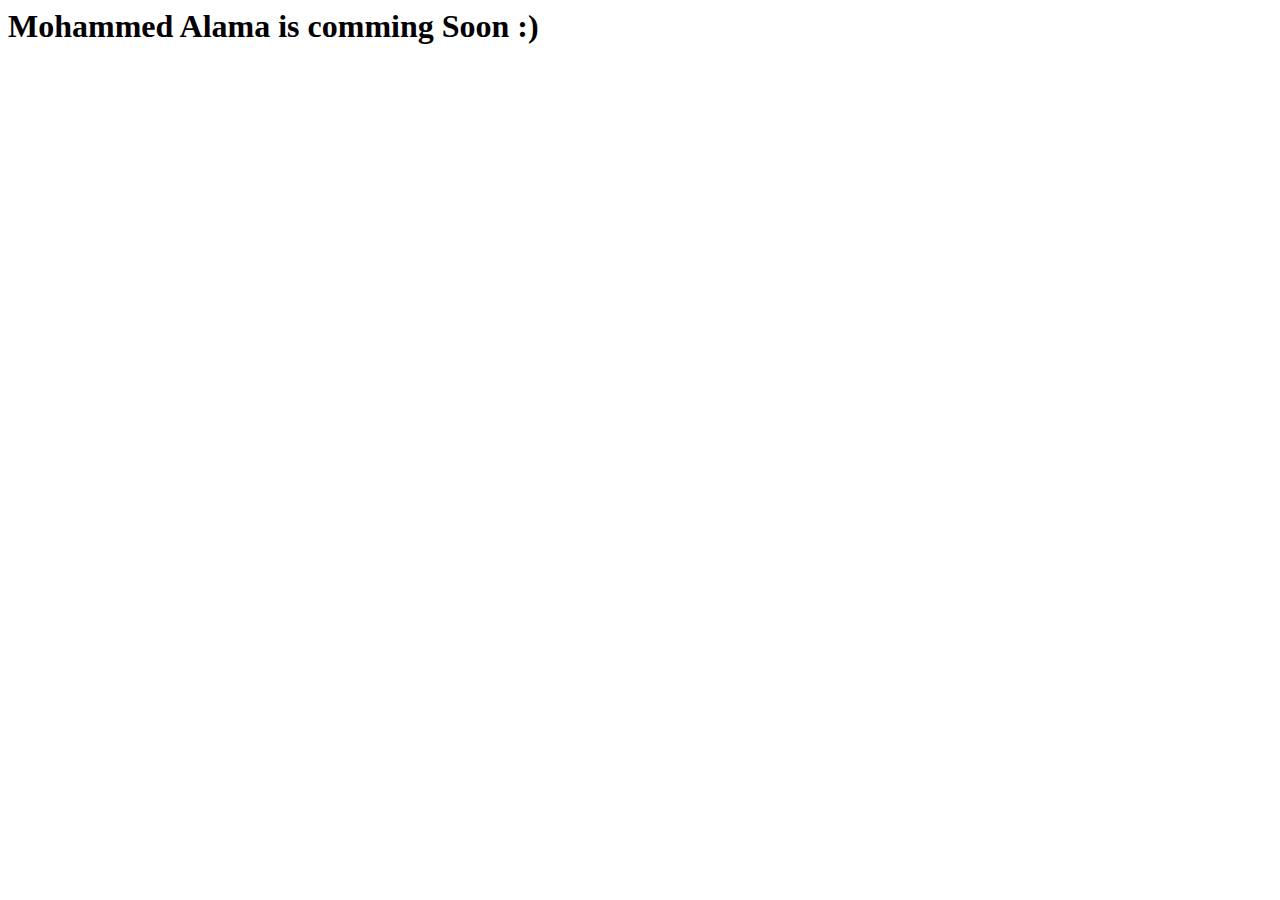
<file: index.html>
<html>
<head>
  <meta charset="UTF-8">
  <meta name="viewport" content="width=device-width, initial-scale=1.0">
  <meta http-equiv="X-UA-Compatible" content="ie=edge">
  <title>Document</title>
</head>
<body>

<h1>Mohammed Alama is comming Soon :) </h1>

</body>
</html>
</file>
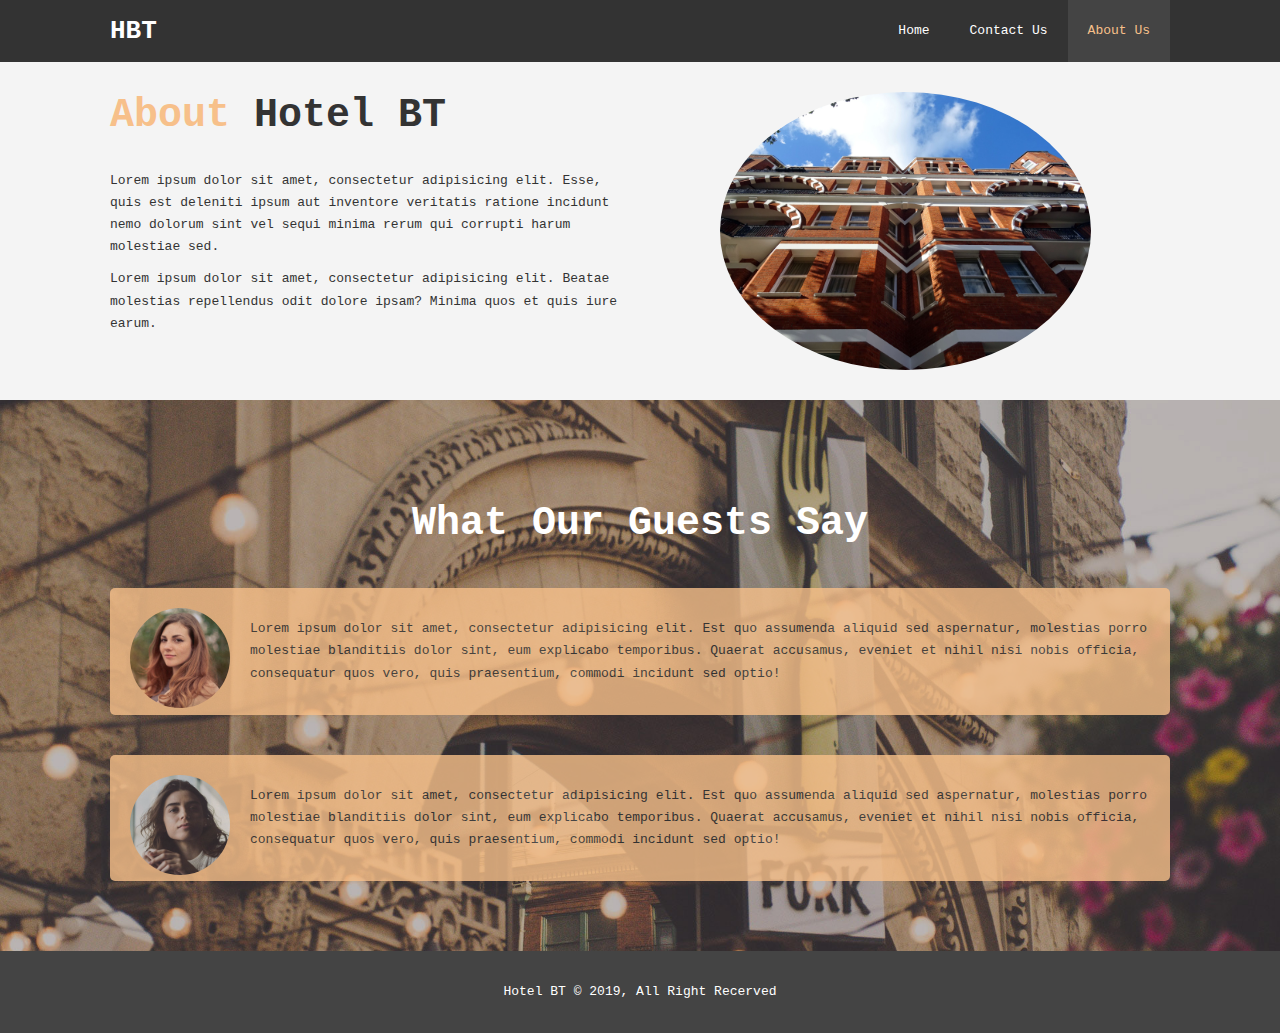
<file: demo-hotel-site/about.html>
<!DOCTYPE html>
<html lang="en">

<head>
    <meta charset="UTF-8">
    <title>Hotel Website | About</title>
    <link rel="stylesheet" href="css/main.css">
    <link rel="stylesheet" media="(max-width : 768px)" href="css/mobile.css">
</head>

<body>
    <header>
        <nav id="navbar">
            <div class="container">
                <h1 class="logo"><a href="index.html">HBT</a></h1>
                <ul>
                    <li><a href="index.html">Home</a></li>
                    <li><a href="contact.html">Contact Us</a></li>
                    <li><a class="current" href="about.html">About Us</a></li>
                </ul>
            </div>
        </nav>
    </header>

    <section id="about-info" class="bg-light py-3">
        <div class="container">
            <div class="info-left">
                <h1 class="l-heading"><span class="text-primary">About</span> Hotel BT</h1>
                <p>Lorem ipsum dolor sit amet, consectetur adipisicing elit. Esse, quis est deleniti ipsum aut inventore veritatis ratione incidunt nemo dolorum sint vel sequi minima rerum qui corrupti harum molestiae sed.</p>
                <p>Lorem ipsum dolor sit amet, consectetur adipisicing elit. Beatae molestias repellendus odit dolore ipsam? Minima quos et quis iure earum.</p>
            </div>
            <div class="info-right">
                <img src="img/photo-2.jpg" alt="hotel">
            </div>
        </div>
    </section>
    <div class="clr"></div>

    <section id="testimonials" class="py-3">
        <div class="container">
            <h2 class="l-heading">What Our Guests Say</h2>
            <div class="testimonial bg-primary">
                <img src="img/person-1.jpg" alt="">
                <p>Lorem ipsum dolor sit amet, consectetur adipisicing elit. Est quo assumenda aliquid sed aspernatur, molestias porro molestiae blanditiis dolor sint, eum explicabo temporibus. Quaerat accusamus, eveniet et nihil nisi nobis officia, consequatur quos vero, quis praesentium, commodi incidunt sed optio!</p>
            </div>
            <div class="testimonial bg-primary">
                <img src="img/person-2.jpg" alt="">
                <p>Lorem ipsum dolor sit amet, consectetur adipisicing elit. Est quo assumenda aliquid sed aspernatur, molestias porro molestiae blanditiis dolor sint, eum explicabo temporibus. Quaerat accusamus, eveniet et nihil nisi nobis officia, consequatur quos vero, quis praesentium, commodi incidunt sed optio!</p>
            </div>
        </div>
    </section>

    <footer id="main-footer">
        <p>Hotel BT &copy; 2019, All Right Recerved</p>
    </footer>
</body>

</html>
</file>
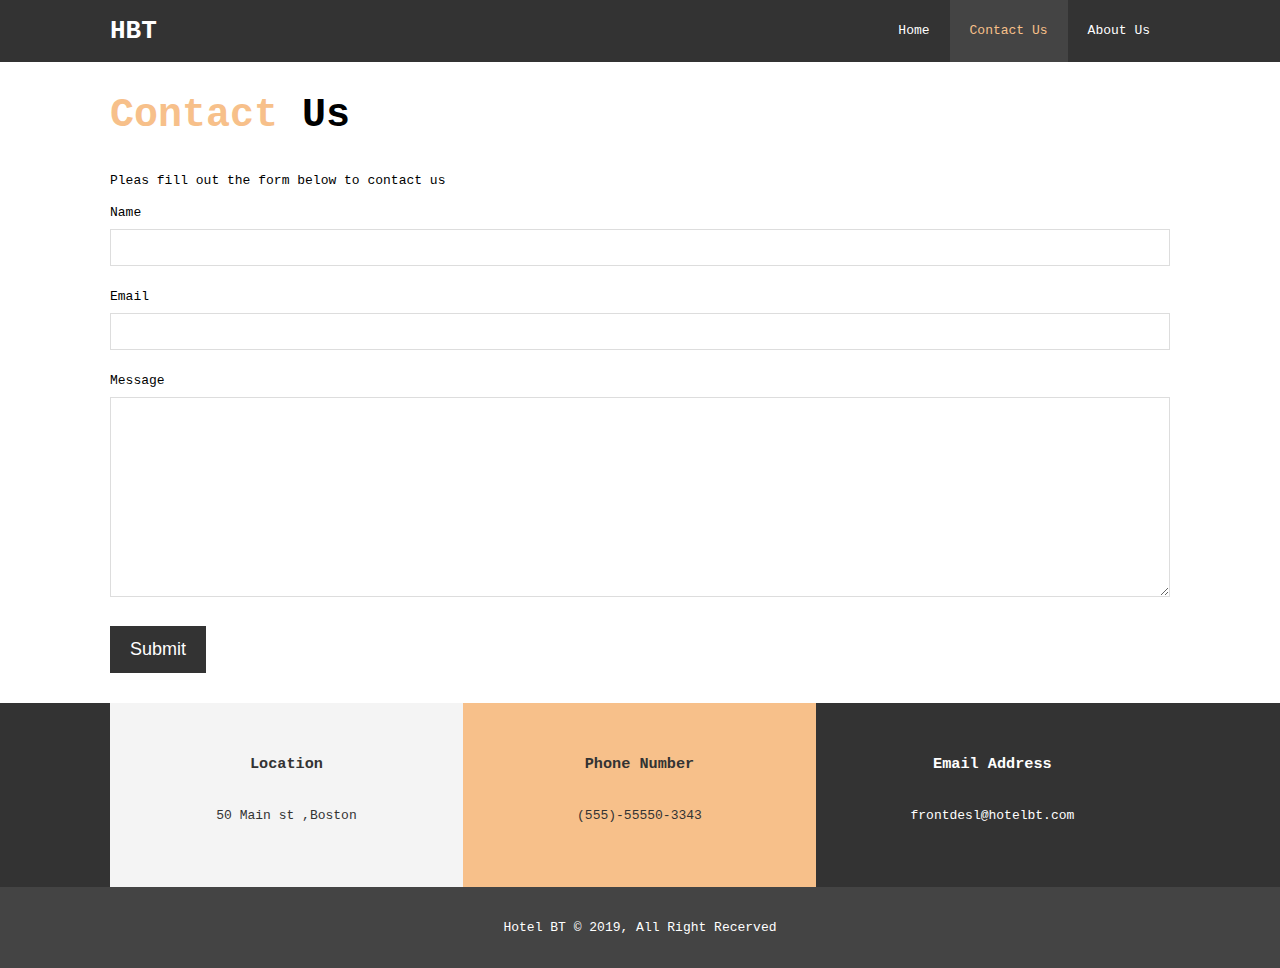
<file: demo-hotel-site/contact.html>
<!DOCTYPE html>
<html lang="en">

<head>
    <meta charset="UTF-8">
    <title>Hotel Website | Contact</title>
    <link rel="stylesheet" href="https://cdnjs.cloudflare.com/ajax/libs/font-awesome/5.9.0/css/all.css" integrity="sha256-PF6MatZtiJ8/c9O9HQ8uSUXr++R9KBYu4gbNG5511WE=" crossorigin="anonymous" />
    <link rel="stylesheet" href="css/main.css">
    <link rel="stylesheet" media="(max-width : 768px)" href="css/mobile.css">
</head>

<body>
    <header>
        <nav id="navbar">
            <div class="container">
                <h1 class="logo"><a href="index.html">HBT</a></h1>
                <ul>
                    <li><a href="index.html">Home</a></li>
                    <li><a class="current" href="contact.html">Contact Us</a></li>
                    <li><a href="about.html">About Us</a></li>
                </ul>
            </div>
        </nav>
    </header>

    <section id="contact-form" class="py-3">
        <div class="container">
            <h1 class="l-heading"><span class="text-primary">Contact </span> Us</h1>
            <p>Pleas fill out the form below to contact us</p>
            <form action="process.php">
                <div class="form-group">
                    <label for="name">Name</label>
                    <input type="text" name="" id="name">
                </div>
                <div class="form-group">
                    <label for="email">Email</label>
                    <input type="email" name="email" id="email">
                </div>
                <div class="form-group">
                    <label for="message">Message</label>
                    <textarea name="message" id="message" cols="30" rows="10"></textarea>
                </div>
                <button type="submit" class="btn">Submit</button>
            </form>
        </div>
    </section>

    <section id="contact-info" class="bg-dark">
        <div class="container">
            <div class="box bg-light">
                <i class="fas fa-hotel fa-3x"></i>
                <h3>Location </h3>
                <p>50 Main st ,Boston</p>
            </div>
            <div class="box bg-primary">
                <i class="fas fa-phone fa-3x"></i>
                <h3>Phone Number</h3>
                <p>(555)-55550-3343</p>
            </div>
            <div class="box">
                <i class="fas fa-envelope fa-3x"></i>
                <h3>Email Address</h3>
                <p>frontdesl@hotelbt.com</p>
            </div>
        </div>
    </section>


    <footer id="main-footer">
        <p>Hotel BT &copy; 2019, All Right Recerved</p>
    </footer>
</body>

</html>
</file>
<file: demo-hotel-site/css/mobile.css>
#navbar .logo {
    float: none;
    text-align: center;

}

#navbar ul,
#navbar ul li {
    float: none
}

#navbar ul li a {
    padding: 5px;
    border-bottom: #444 dotted 1px;
}

#showcase {
    height: 100%;
}

#showcase .showcase-content {
    padding-top: 70px;
    padding-bottom: 30px;
}

/*Home Info*/
#home-info {
    height: 550px;
}

#home-info .info-img {
    display: none;
}

#home-info .info-content {
    float: none;
    width: 100%;
}

.box {
    float: none;
    width: 100%;
}

/*About*/
#about-info .info-right,
#about-info .info-left {
    float: none;
    width: 100%;
}

#about-info .info-right {
    margin-top: 30px;
}

.l-heading {
    text-align: center;
}

/*Contact*/

#contact-info .box {
    border-bottom: #444 dotted 1px;
}
</file>
<file: demo-hotel-site/css/main.css>
/*CSS Reset*/
* {
    margin: 0;
    padding: 0;
    box-sizing: border-box;
}

/*Main Styling*/
html,
body {
    font-family: monospace;
    line-height: 1.7em;
}

a {
    color: #333;
    text-decoration: none;
}

h1,
h2,
h3 {
    padding-bottom: 20px;
}

p {
    margin: 10px 0;
}

/*Utility*/
.container {
    margin: auto;
    max-width: 1100px;
    overflow: auto;
    padding: 0 20px;
}

.text-primary {
    color: #f7c08a;
}

.lead {
    font-size: 20px;
}

.btn {
    display: inline-block;
    font-size: 18px;
    color: #fff;
    background: #333;
    padding: 13px 20px;
    border: none;
    cursor: pointer;
}

.btn-light {
    background: #f4f4f4;
    color: #333;
}

.bg-dark {
    background: #333;
    color: #fff;
}

.bg-light {
    background: #f4f4f4;
    color: #333;
}

.bg-primary {
    color: #333;
    background: #f7c08a;
}

.btn:hover {
    background: #f7c08a;
    color: #333;
}

.clr {
    clear: both;
}

.py-1 {
    padding: 10px 0px;
}

.py-2 {
    padding: 20px 0px;
}

.py-3 {
    padding: 30px 0px;
}

.l-heading {
    font-size: 40px;
    line-height: 1.2;
}

/*Navbar*/

#navbar {
    background: #333;
    color: #fff;
    overflow: auto;
}

#navbar a {
    color: white;
}

#navbar h1 {
    float: left;
    padding-top: 20px;
}

#navbar ul {
    list-style: none;
    float: right;
}

#navbar ul li {
    float: left;
}

#navbar ul li a {
    display: block;
    padding: 20px;
    text-align: center;
}

#navbar ul li a:hover,
#navbar ul li a.current {
    background: #444;
    color: #f7c08a;
}

/*Showcase Container*/
#showcase {
    background: url('../img/showcase.jpg') no-repeat center center/cover;
    height: 600px;
}

#showcase .showcase-content {
    color: #fff;
    text-align: center;
    padding-top: 170px;
}

#showcase .showcase-content h1 {
    font-size: 60px;
    line-height: 1.2em;
}

#showcase .showcase-content p {
    padding-bottom: 20px;
    line-height: 1.7em;
}

/*Home Info section*/
#home-info {
    height: 450px;
}

#home-info .info-img {
    float: left;
    width: 50%;
    background: url('../img/photo-1.jpg') no-repeat;
    min-height: 100%;
}


#home-info .info-content {
    float: right;
    width: 50%;
    height: 100%;
    text-align: center;
    padding: 50px 30px;
    overflow: hidden;
}

#home-info .info-content p {
    padding-bottom: 30px;
}

/*Features Section*/
.box {
    float: left;
    width: 33.3%;
    padding: 50px;
    text-align: center;
}

.box svg {
    margin-bottom: 10px;
}

/*About Page*/
#about-info .info-right {
    float: right;
    width: 50%;
    min-height: 100%;
}

#about-info .info-right img {
    display: block;
    width: 70%;
    margin: auto;
    border-radius: 50%;
}

#about-info .info-left {
    float: left;
    width: 50%;
    min-height: 100%;
}

/*Testimonials*/
#testimonials {
    height: 100%;
    background: url('../img/test-bg.jpg') no-repeat center center/cover;
    padding-top: 100px;
}

#testimonials h2 {
    color: #fff;
    text-align: center;
    padding-bottom: 40px;
}

#testimonials .testimonial img {
    width: 100px;
    float: left;
    margin-right: 20px;
    border-radius: 50%;
}

#testimonials .testimonial {
    padding: 20px;
    margin-bottom: 40px;
    border-radius: 5px;
    opacity: 0.8;
}

/*Contact Page */

#contact-form .form-group {
    margin-bottom: 20px;
}

#contact-form label {
    display: block;
    margin-bottom: 5px;
}

#contact-form input,
#contact-form textarea {
    width: 100%;
    padding: 10px;
    border: 1px #ddd solid;
}

#contact-form textarea {
    height: 200px;
}

#contact-form input:focus,
#contact-form textarea:focus {
    outline: none;
    border-color: #f7c08a;
}


/*Main Footer*/
#main-footer {
    text-align: center;
    background: #444;
    color: #fff;
    padding: 20px;
}
</file>
